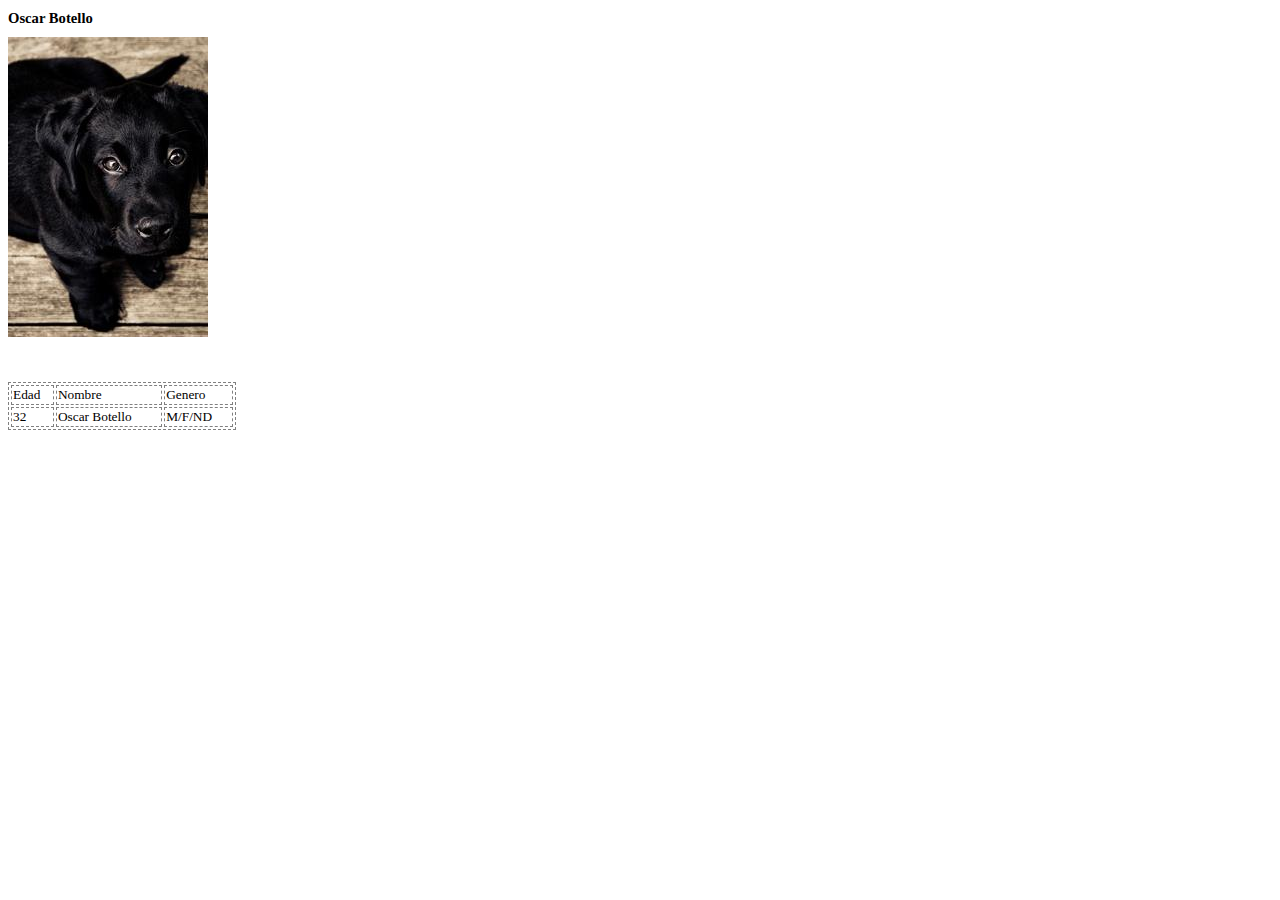
<file: index.html>
<!DOCTYPE html>
<html>
    <head>
        <title>Mi primer pagina web</title>
    </head>
    <body >
       <style type="text/css">
                .tipo 
                {
                   font-family: Arial black;
                   font-size: 11pt;
                }
        </style>

        <h1 class="tipo">Oscar Botello</h1>

        <image src="Perrito.jpg">
        <pre>
        </pre> 

        <style type="text/css">
                .rayado 
                {
                   border-style: dashed;
                   border-width: 1px;
                   border-color: gray;
                   font-family: "Segoe UI Semibold";
                   font-size: 10pt;
                   
                }
        </style>
    
            <table class="rayado" width=18%>
        <tr>
            <td class="rayado">Edad</td>
            <td class="rayado">Nombre</td>
            <td class="rayado">Genero</td>
        </tr> 
        <tr>
            <td class="rayado">32</td>
            <td class="rayado">Oscar Botello</td>
            <td class="rayado">M/F/ND</td>
        </tr>      
        </table>    
    </body>
</html>
</file>
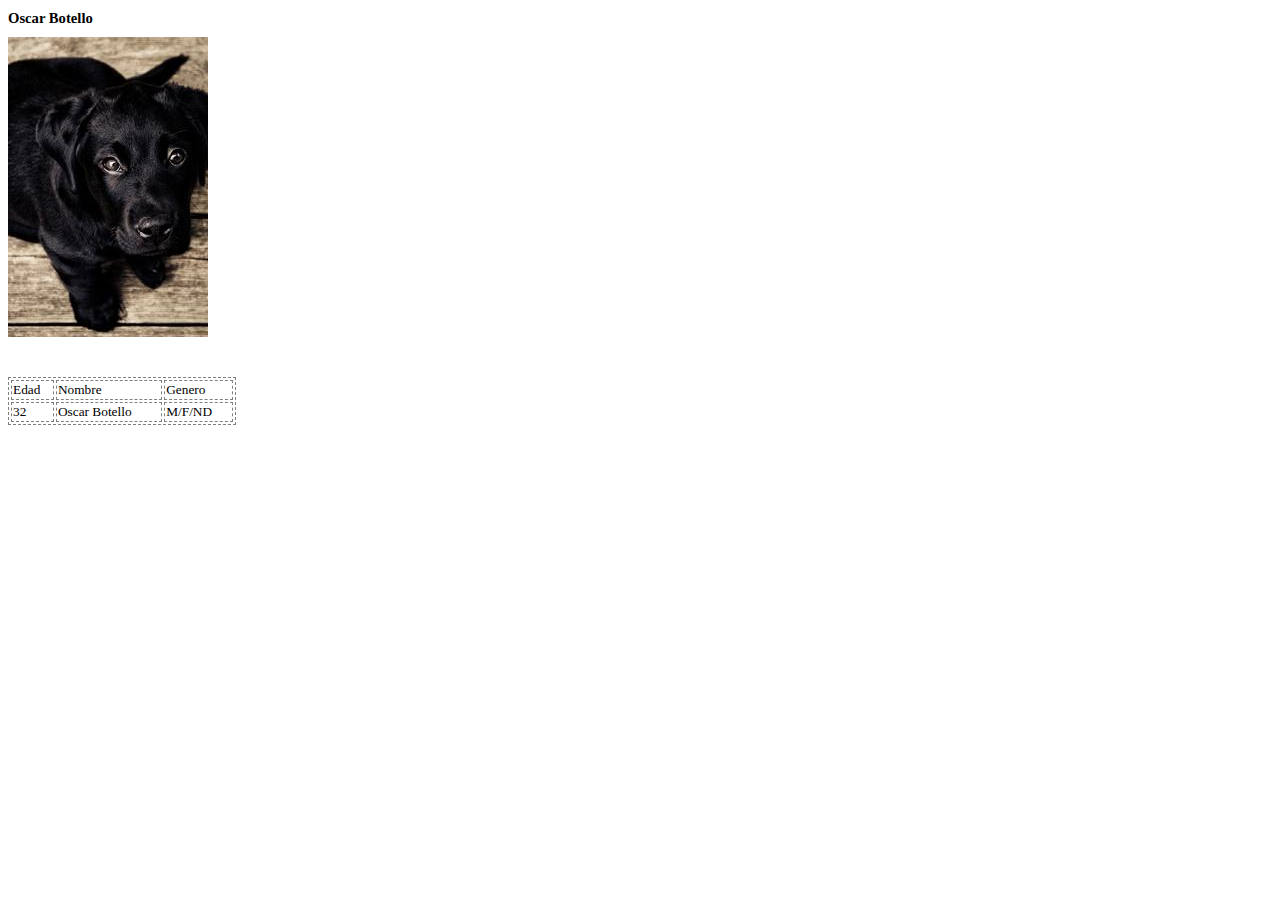
<file: test1/index.html>
<!DOCTYPE html>
<html lang="es">
    <head>
        <meta charset= "utf-8">
        <title>Mi primer página web</title>
    </head>
    <body >
       <style type="text/css">
                .tipo 
                {
                   font-family: Arial black;
                   font-size: 11pt;
                }
        </style>

        <h1 class="tipo">Oscar Botello</h1>

        <image src="Perrito.jpg">

        <style type="text/css">
                .rayado 
                {
                   border-style: dashed;
                   border-width: 1px;
                   border-color: gray;
                   font-family: "Segoe UI Semibold";
                   font-size: 10pt;              
                }
        </style>
    
    <br /><table class="rayado" width=18%>
        <tr>
            <td class="rayado">Edad</td>
            <td class="rayado">Nombre</td>
            <td class="rayado">Genero</td>
        <br /></tr> 

        <tr>
            <td class="rayado">32</td>
            <td class="rayado">Oscar Botello</td>
            <td class="rayado">M/F/ND</td>
        <br /></tr>      
        </table>    
    </body>
</html>
</file>
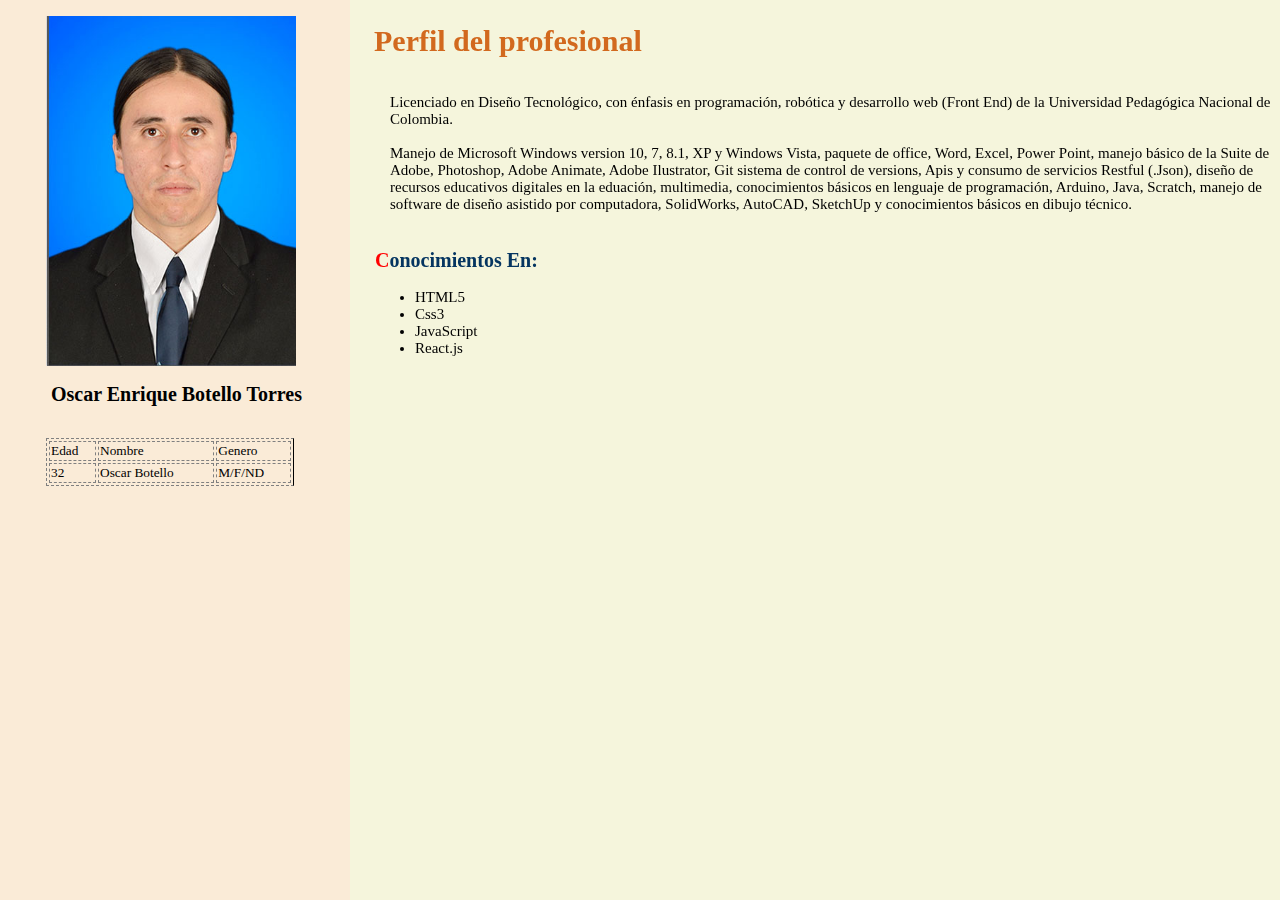
<file: test3/index.html>
<!DOCTYPE html>

<html lang="es">

    <head>
        <meta charset="utf-8">
        <title>Mi primer página web</title>
        <link rel="stylesheet" type="text/css" href="css/estilos.css">
    </head>

    <body>
        <section class="proyectos">

            <img src="img/Oscar.jpeg" class="proyecto_imagen"> 
            <h1 class="proyecto_titulo">Oscar Enrique Botello Torres</h1>
            <table class="tablas">
                <tr>
                    <td class="proyecto--tabla">Edad</td>
                    <td class="proyecto--tabla">Nombre</td> 
                    <td class="proyecto--tabla">Genero</td>  
                </tr>
                <tr>
                    <td class="proyecto--tabla">32</td>
                    <td class="proyecto--tabla">Oscar Botello</td> 
                    <td class="proyecto--tabla">M/F/ND</td>  
                </tr>
                
            </table>
        </section>

        <section class="informaciones">

            <h1 class="informacion_titulo">Perfil del profesional</h1>
            <p class="informacion_descripcion">Licenciado en Diseño Tecnológico, 
                con énfasis en programación, robótica y desarrollo web (Front End) 
                de la Universidad Pedagógica Nacional de Colombia.
            <br> </br>
                Manejo de Microsoft Windows version 10, 7, 8.1, XP 
                    y Windows Vista, paquete de office, Word, Excel, Power Point, 
                    manejo básico de la Suite de Adobe, Photoshop, Adobe Animate, Adobe Ilustrator, 
                    Git sistema de control de versions, Apis y consumo de servicios Restful (.Json), 
                    diseño de recursos educativos digitales en la eduación, multimedia, 
                    conocimientos básicos en lenguaje de programación,  Arduino, Java, Scratch, 
                    manejo de software de diseño asistido por computadora, SolidWorks, AutoCAD, 
                    SketchUp y conocimientos básicos en dibujo técnico. 
            </p> 
                     
        <article class="seccion">

            <h2 class="seccion_titulo">Conocimientos En:</h2>
            
                <ul class="secciones pequeñas">
                    <li class="seccion--pequeña">HTML5</li>
                    <li class="seccion--pequeña">Css3</li>
                    <li class="seccion--pequeña">JavaScript</li>
                    <li class="seccion--pequeña">React.js</li>
                </ul>
        </article>

        </section>


    </body>

</html>
</file>
<file: test3/css/estilos.css>
*{
    box-sizing: border-box;
}

html{
    background-color: beige;
}
/*proyecto*/
.proyectos{
    background-color: antiquewhite;
    bottom:0px;
    left: 0;
    padding: 1em;
    position: fixed;
    top: 0;
    width: 350px;
}

.proyecto_titulo {
    font-size: 20px;
    font-family: arial black; 
    margin-left: 3px;
    text-align: center;
     
}

.proyecto_imagen {
    height: 350px;
    margin-left: 30px;
    width: 250px;
}

.tablas {
    border-width: 1px;
    border-color: grey;
    border-style: dashed;
    border-right:black solid 1px;
    margin-left: 30px;
    margin-top: 2em;
    width: 78%;
}
.proyecto--tabla{
    border-style: dashed;
    border-width: 1px;
    border-color:grey;
    font-family: "Segoe UI Semibold";
    font-size: 10pt;    
}

/*Informaciones*/
.informaciones{
    margin-left: 350px;
    padding: 1em;
    position: fixed;
    width: 75%;
}

.informacion_titulo {
    color: chocolate;
    font-size: 30px;
    margin-top: 0;  
}
 
.informacion_descripcion{
    font-family: arial black;
    font-size: 15px;
    margin: 0,5em;
    padding: 16px;
    margin-bottom: 2px;
}
/*seccion*/
.seccion{
    margin-left: 1px;
    padding: 0;
    width: 96%;   
}

h2::first-letter{
    color:red 
}

.seccion_titulo {
    color: #053560;
    font-family: arial black;
    font-size: 20px;
    margin-top: 1em;
}

.seccion_descripcion {
    font-family: arial black;
    font-size: 15px;
    margin: 0,5em;
}
.secciones_pequeñas{
    display: block;
    padding: 0;   
}

.seccion--pequeña{
    font-family: arial black;
    font-size: 15px;
}
</file>
